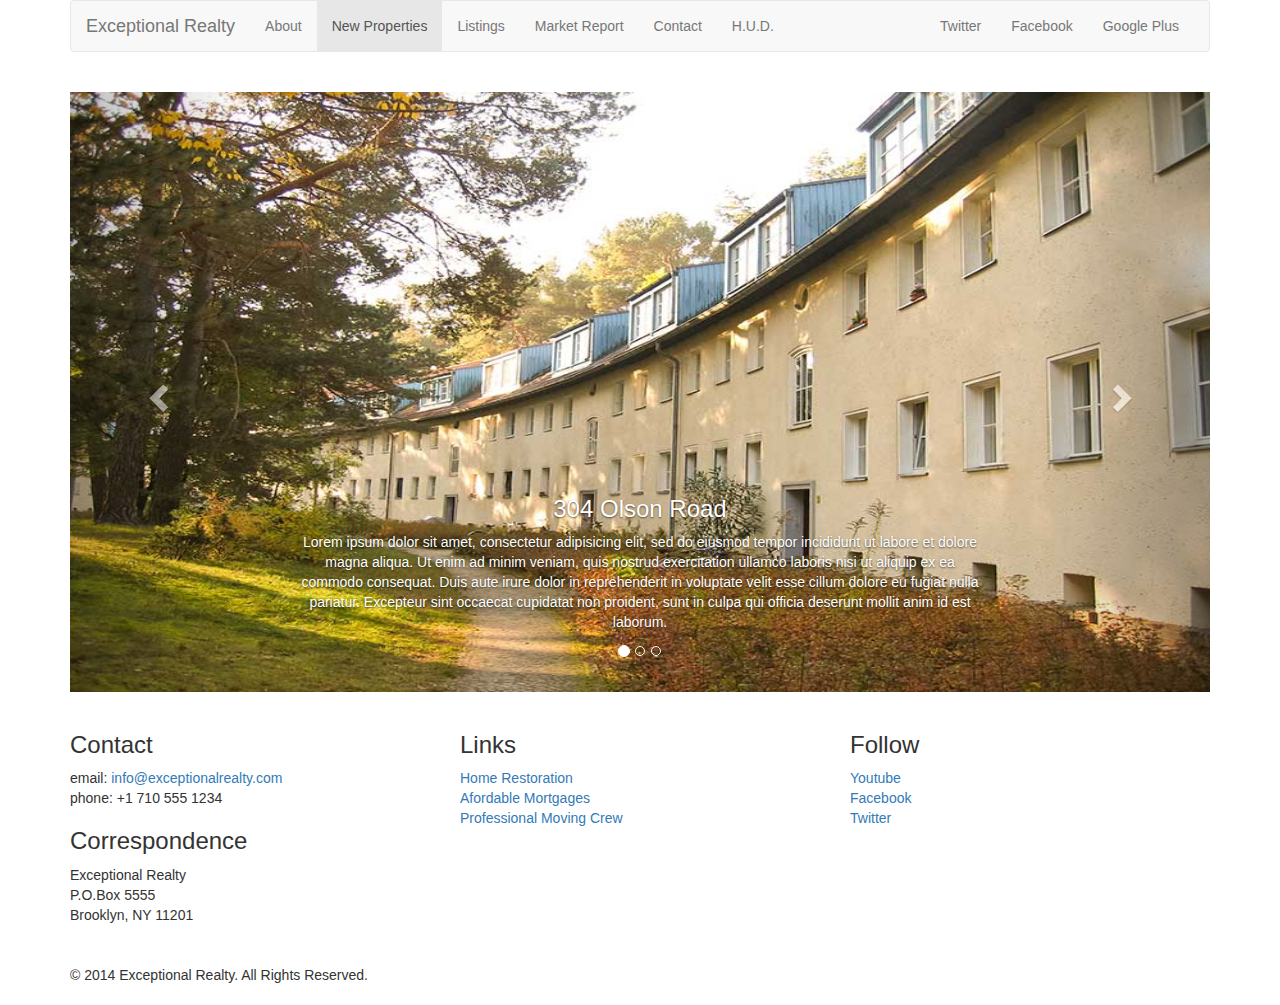
<file: new-properties.html>
<!DOCTYPE html>
<html lang="en">
  <head>
    <meta charset="utf-8">
    <meta http-equiv="X-UA-Compatible" content="IE=edge">
    <meta name="viewport" content="width=device-width, initial-scale=1">
    <!-- The above 3 meta tags *must* come first in the head; any other head content must come *after* these tags -->
    <title>Exceptional Realty Group - Luxury Homes About</title>

    <!-- Bootstrap -->
    <link href="bootstrap-3.3.6-dist/css/bootstrap.min.css" rel="stylesheet">

    <!--Custom CSS-->
    <link rel="stylesheet" type="text/css" href="bootstrap-3.3.6-dist/css/style.css">

    <!-- HTML5 shim and Respond.js for IE8 support of HTML5 elements and media queries -->
    <!-- WARNING: Respond.js doesn't work if you view the page via file:// -->
    <!--[if lt IE 9]>
      <script src="https://oss.maxcdn.com/html5shiv/3.7.2/html5shiv.min.js"></script>
      <script src="https://oss.maxcdn.com/respond/1.4.2/respond.min.js"></script>
    <![endif]-->
  </head>
  <body>
    <div class="container">

      <div class="row">
        <div class="col-sm-12">
          <nav class="navbar navbar-default">
            <div class="container-fluid">
              <!-- Brand and toggle get grouped for better mobile display -->
            <div class="navbar-header">
                <button type="button" class="navbar-toggle collapsed" data-toggle="collapse" data-target="#bs-example-navbar-collapse-1" aria-expanded="false">
                  <span class="sr-only">Toggle navigation</span>
                  <span class="icon-bar"></span>
                  <span class="icon-bar"></span>
                  <span class="icon-bar"></span>
                </button>
                <a class="navbar-brand" href="#">Exceptional Realty</a>
            </div>

              <!-- Collect the nav links, forms, and other content for toggling -->
            <div class="collapse navbar-collapse" id="bs-example-navbar-collapse-1"> <!--main Nav links -->
              <ul class="nav navbar-nav">
                <li><a href="index.html">About</a></li>
                <li class="active">
                  <a href="new-properties.html">New Properties<span class="sr-only">(current)</span></a></li>
                  <li><a href="#">Listings</a></li>
                  <li><a href="#">Market Report</a></li>
                  <li><a href="#">Contact</a></li>
                  <li><a href="http://hud.gov" target="_blank">H.U.D.</a></li>
              </ul>
              <ul class="nav navbar-nav navbar-right">
                <li><a class="twit" href="#" title="Twitter">Twitter</a></li>
                <li><a class="fbook" href="#" title="Facebook">Facebook</a></li>
                <li><a class="gplus" href="#" title="Google Plus">Google Plus</a></li>
              </ul>
            </div><!-- /.navbar-collapse -->
          </div><!-- /.container-fluid -->
        </nav>        
      </div>
    </div>

    <div class="row">
      <div class="col-xs-12">
        <div id="carousel-example-generic" class="carousel slide" data-ride="carousel">
  <!-- Indicators -->
          <ol class="carousel-indicators">
            <li data-target="#carousel-example-generic" data-slide-to="0" class="active"></li>
            <li data-target="#carousel-example-generic" data-slide-to="1"></li>
            <li data-target="#carousel-example-generic" data-slide-to="2"></li>
          </ol>

          <!-- Wrapper for slides -->
          <div class="carousel-inner" role="listbox">
            <div class="item active">
              <img src="images/new-1.jpg" alt="304 Olson Road">
              <div class="carousel-caption">
                <h3>304 Olson Road</h3>
                <p>Lorem ipsum dolor sit amet, consectetur adipisicing elit, sed do eiusmod
                tempor incididunt ut labore et dolore magna aliqua. Ut enim ad minim veniam,
                quis nostrud exercitation ullamco laboris nisi ut aliquip ex ea commodo
                consequat. Duis aute irure dolor in reprehenderit in voluptate velit esse
                cillum dolore eu fugiat nulla pariatur. Excepteur sint occaecat cupidatat non
                proident, sunt in culpa qui officia deserunt mollit anim id est laborum.</p>
              </div>
            </div>

            <div class="item">
              <img src="images/new-2.jpg" alt="9872 Freemont Dr.">
              <div class="carousel-caption">
                <h3>9872 Freemont Dr.</h3>
                <p>Lorem ipsum dolor sit amet, consectetur adipisicing elit, sed do eiusmod
                tempor incididunt ut labore et dolore magna aliqua. Ut enim ad minim veniam,
                quis nostrud exercitation ullamco laboris nisi ut aliquip ex ea commodo
                consequat. Duis aute irure dolor in reprehenderit in voluptate velit esse
                cillum dolore eu fugiat nulla pariatur. Excepteur sint occaecat cupidatat non
                proident, sunt in culpa qui officia deserunt mollit anim id est laborum.</p>
              </div>
            </div>
          </div>

          <!-- Controls -->
          <a class="left carousel-control" href="#carousel-example-generic" role="button" data-slide="prev">
            <span class="glyphicon glyphicon-chevron-left" aria-hidden="true"></span>
            <span class="sr-only">Previous</span>
          </a>
          <a class="right carousel-control" href="#carousel-example-generic" role="button" data-slide="next">
            <span class="glyphicon glyphicon-chevron-right" aria-hidden="true"></span>
            <span class="sr-only">Next</span>
          </a>
        </div>
      </div> <!--.col-xs-12-->
    </div> <!--row-->


    <div class="row">
          <div class="col-sm-4">
            <h3>Contact</h3>
            <p>
              email: <a href="mailto:info@exceptionalrealty.com">info@exceptionalrealty.com</a><br>
              phone: +1 710 555 1234
            </p>
            <h3>Correspondence</h3>
            <address>
              Exceptional Realty<br>
              P.O.Box 5555<br>
              Brooklyn, NY 11201
            </address>
          </div>

          <div class="col-sm-4">
            <h3>Links</h3>
            <p>
              <a href="#" target="_blank">Home Restoration</a><br>
              <a href="#" target="_blank">Afordable Mortgages</a><br>
              <a href="#" target="_blank">Professional Moving Crew</a>
            </p>
          </div>

          <div class="col-sm-4">
            <h3>Follow</h3>
            <p>
              <a href="#" target="_blank">Youtube</a><br>
              <a href="#" target="_blank">Facebook</a><br>
              <a href="#" target="_blank">Twitter</a>
            </p>
          </div>
        </div>

        <div class="row">
          <div class="col-sm-12">
            &copy; 2014 Exceptional Realty. All Rights Reserved.
          </div>
        </div>
    </div>
    <!-- jQuery (necessary for Bootstrap's JavaScript plugins) -->
    <script src="https://ajax.googleapis.com/ajax/libs/jquery/1.11.3/jquery.min.js"></script>
    <!-- Include all compiled plugins (below), or include individual files as needed -->
    <script src="bootstrap-3.3.6-dist/js/bootstrap.min.js"></script>
  </body>
</html>
</file>
<file: bootstrap-3.3.6-dist/css/style.css>
img, video, audio, iframe, table, form {
  width: 100%; /* IE */
  max-width: 100%; /* FF, Safari, Chrome */
}

/*/////////// LAYOUT STYLES ///////////*/

.row {
  margin-bottom: 20px;
}

/*///////////CAROUSEL STYLES ///////////*/

#carousel-example-generic .item img {
  height: auto;
  }
.carousel-caption p {
  display: none;
  }
}

@media only screen and (min-width: 768px) {
  #carousel-example-generic .item img {
  height: 384px;
  }
}

@media only screen and (min-width: 992px) {
  #carousel-example-generic .item img {
  height: 496px;}

  .carousel-caption p {
  display: block;
  }
}

@media only screen and (min-width: 1200px) {
  #carousel-example-generic .item img {
  height: 600px;
  }
}
</file>
